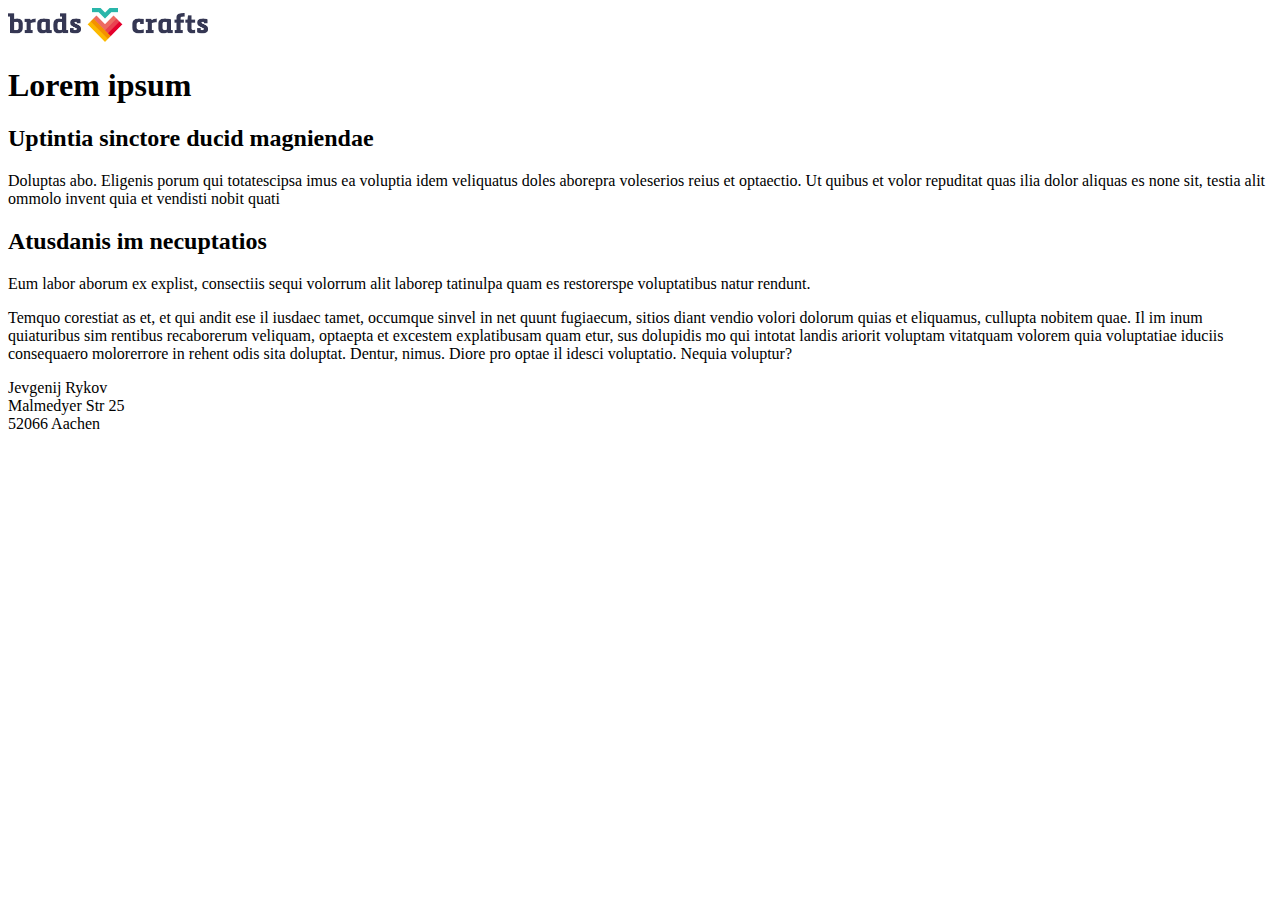
<file: index.html>
<!DOCTYPE HTML>
<html lang="de">
    
    <head>
        <meta charset="utf8">
        <meta name="description" content="Brads and Crafts main page">
        <title>brads and crafts</title>
    </head>

    <body>
        <img src="img/bac_logo.png" alt="brads and crafts logo" width="200">
        <h1>Lorem ipsum</h1>
        <h2>Uptintia sinctore ducid magniendae</h2>
        <p>Doluptas abo. Eligenis porum qui totatescipsa imus ea voluptia idem veliquatus doles aborepra voleserios reius et optaectio. Ut quibus et volor repuditat quas ilia dolor aliquas es none sit, testia alit ommolo invent quia et vendisti nobit quati</p>
        <h2>Atusdanis im necuptatios</h2>
        <p>Eum labor aborum ex explist, consectiis sequi volorrum alit laborep tatinulpa quam es restorerspe voluptatibus natur rendunt.</p>
        <p>Temquo corestiat as et, et qui andit ese il iusdaec tamet, occumque sinvel in net quunt fugiaecum, sitios diant vendio volori dolorum quias et eliquamus, cullupta nobitem quae.
            Il im inum quiaturibus sim rentibus recaborerum veliquam, optaepta et excestem explatibusam quam etur, sus dolupidis mo qui intotat landis ariorit voluptam vitatquam volorem quia voluptatiae iduciis consequaero molorerrore in rehent odis sita doluptat.
Dentur, nimus. Diore pro optae il idesci voluptatio. Nequia voluptur?
        </p>
        <p>
            Jevgenij Rykov<br />
            Malmedyer Str 25<br />
            52066 Aachen
        </p>
    </body>

</html>
</file>
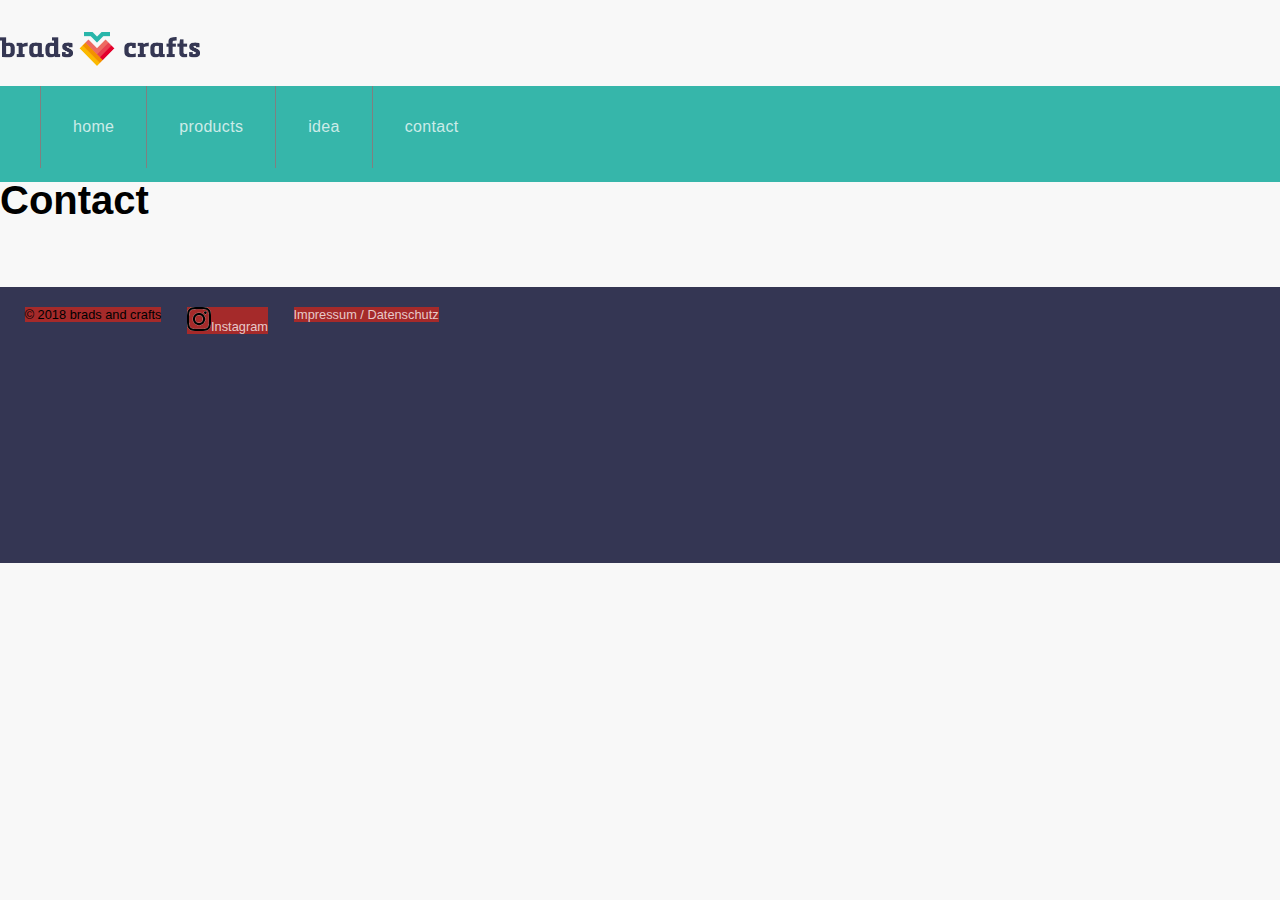
<file: contact.htm>
<!DOCTYPE HTML>
<html lang="de">
    
    <head>
        <meta charset="utf8">
        <meta name="description" content="The story behind the brads and crafts">
        <title>Comntact</title>
        <link rel="stylesheet" href="styles/styles.css">
    </head>

    <body>

        <header>

        <!-- Brads and Crafts Logo-->
        <a href="index.htm"><img src="img/bac_logo.png" alt="brads and crafts logo" width="200"></a>

        <!-- Navigation -->
        <nav role="navigation">
            <ul>
                <li><a href="index.htm" title="Home">home</a></li>
                <li><a href="products.htm" title="Products">products</a></li>
                <li><a href="idea.htm" title="Idea">idea</a></li>
                <li>contact</li>
            </ul>
        </nav>
        
        </header>
    <main>
        <h1>Contact</h1>
    </main>
                <!-- Footer -->
                <footer>
                        <ul>
                            <li>© 2018 brads and crafts</li>
                            <li><a href="https://www.instagram.com/brads_and_crafts/" target="_blank"><img src="img/insta_logo.png" alt="Instagram Logo" width="24">Instagram</a></li>
                            <li><a href="impressum.htm" title="Impressum / Datenschutz">Impressum / Datenschutz</a></li>
                        </ul>
                    </footer>
            

    </body>
</html>
</file>
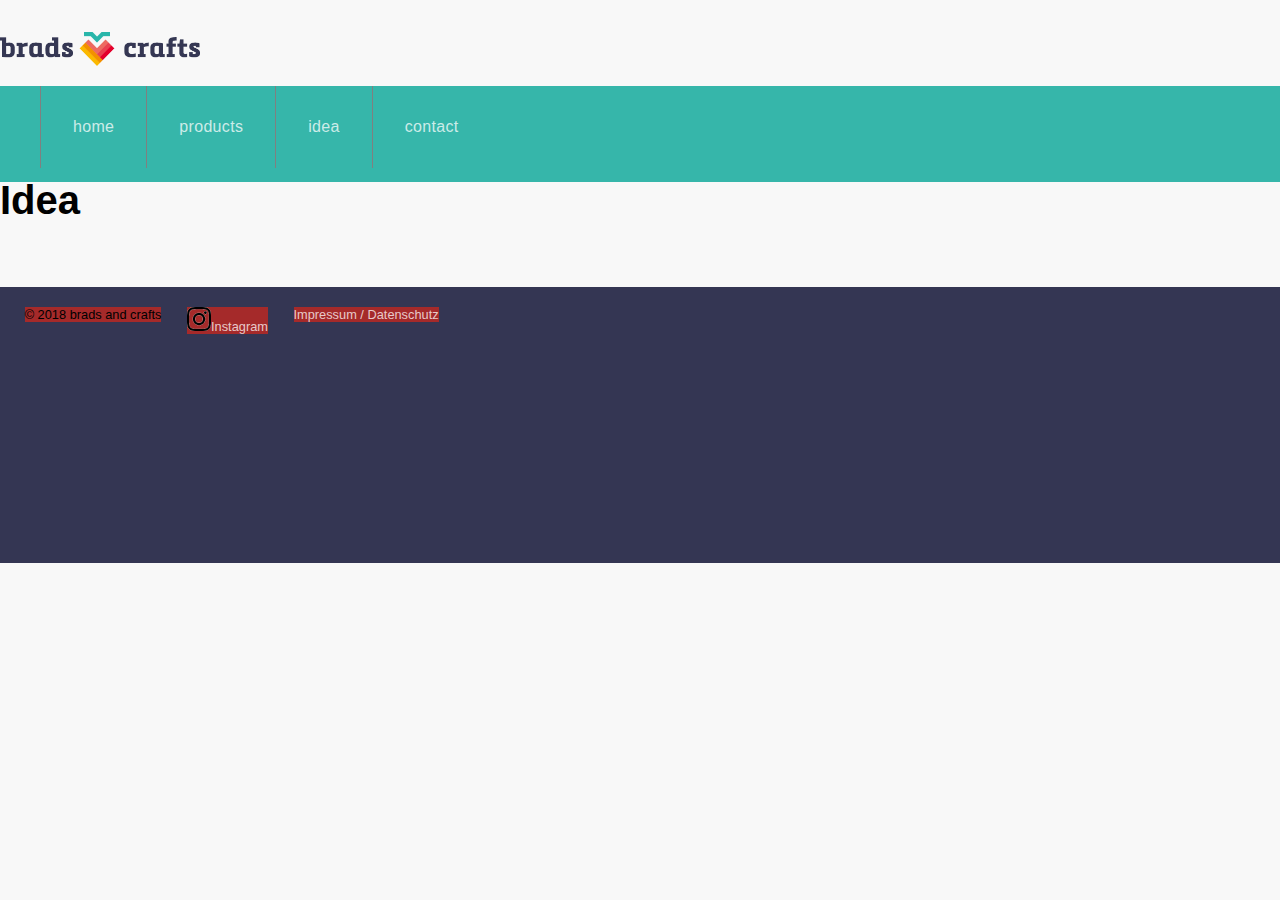
<file: idea.htm>
<!DOCTYPE HTML>
<html lang="de">
    
    <head>
        <meta charset="utf8">
        <meta name="description" content="The story behind the brads and crafts">
        <title>Idea</title>
        <link rel="stylesheet" href="styles/styles.css">
    </head>

    <body>

        <header>

        <!-- Brads and Crafts Logo-->
        <a href="index.htm"><img src="img/bac_logo.png" alt="brads and crafts logo" width="200"></a>

        <!-- Navigation -->
        <nav role="navigation">
            <ul>
                <li><a href="index.htm" title="home">home</a></li>
                <li><a href="products.htm" title="home">products</a></li>
                <li>idea</li>
                <li><a href="contact.htm" title="Contact">contact</a></li>
            </ul>
        </nav>
        
        </header>
    <main>
        <h1>Idea</h1>
    </main>
                <!-- Footer -->
                <footer>
                        <ul>
                            <li>© 2018 brads and crafts</li>
                            <li><a href="https://www.instagram.com/brads_and_crafts/" target="_blank"><img src="img/insta_logo.png" alt="Instagram Logo" width="24">Instagram</a></li>
                            <li><a href="impressum.htm" title="Impressum / Datenschutz">Impressum / Datenschutz</a></li>
                        </ul>
                    </footer>
            

    </body>
</html>
</file>
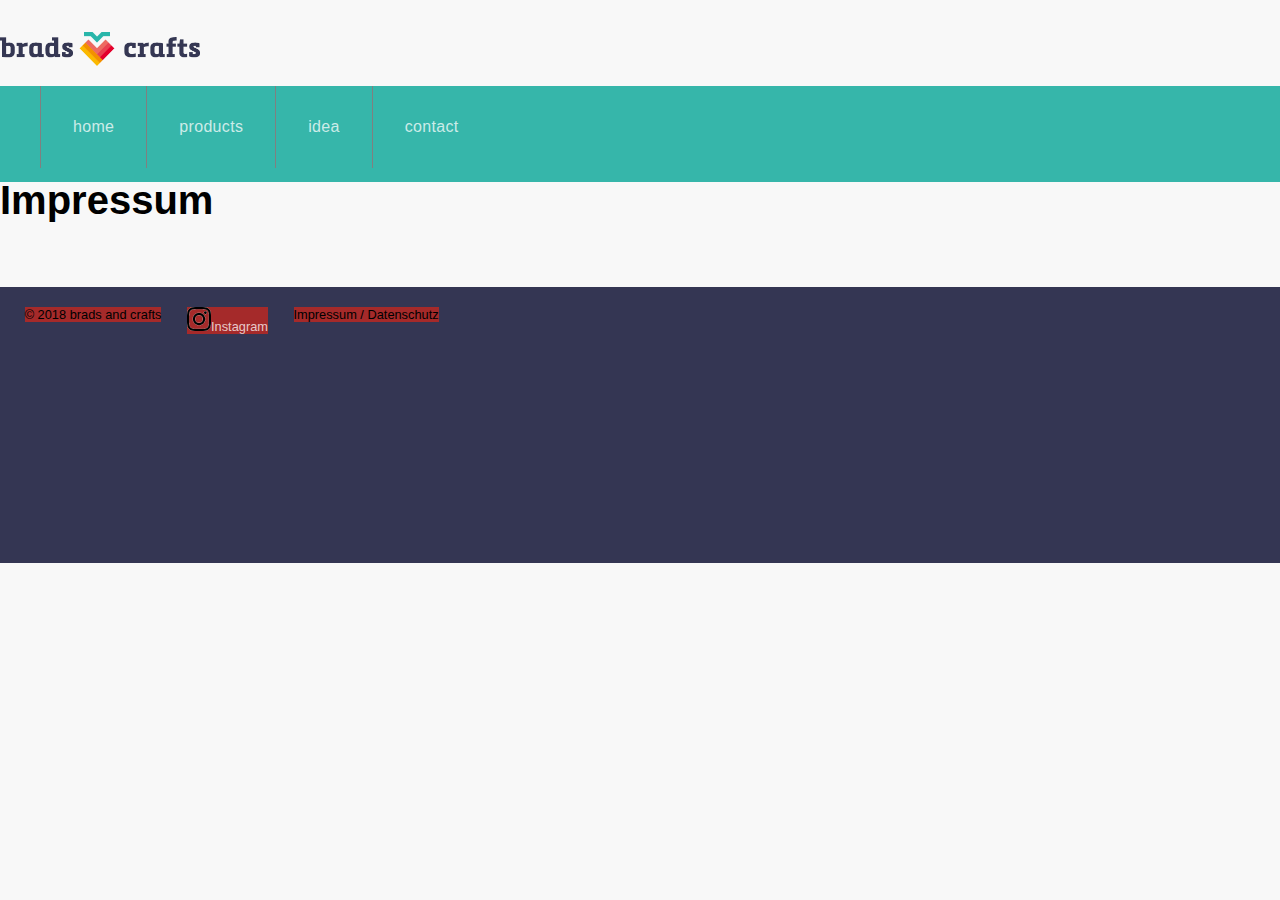
<file: impressum.htm>
<!DOCTYPE HTML>
<html lang="de">
    
    <head>
        <meta charset="utf8">
        <meta name="description" content="Brads and Crafts main page">
        <title>Impressum</title>
        <link rel="stylesheet" href="styles/styles.css">
    </head>

    <body>

        <header>

        <!-- Brads and Crafts Logo-->
        <a href="index.htm"><img src="img/bac_logo.png" alt="brads and crafts logo" width="200"></a>

        <!-- Navigation -->
        <nav role="navigation">
            <ul>
                <li><a href="index.htm">home</a></li>
                <li><a href="products.htm">products</a></li>
                <li><a href="idea.htm">idea</a></li>
                <li><a href="contact.htm">contact</a></li>
            </ul>
        </nav>
        
        </header>

    <main>
        <h1>Impressum</h1>
    </main>
                <!-- Footer -->
                <footer>
                        <ul>
                            <li>© 2018 brads and crafts</li>
                            <li><a href="https://www.instagram.com/brads_and_crafts/" target="_blank"><img src="img/insta_logo.png" alt="Instagram Logo" width="24">Instagram</a></li>
                            <li>Impressum / Datenschutz</li>
                        </ul>
                    </footer>
            

    </body>
</html>
</file>
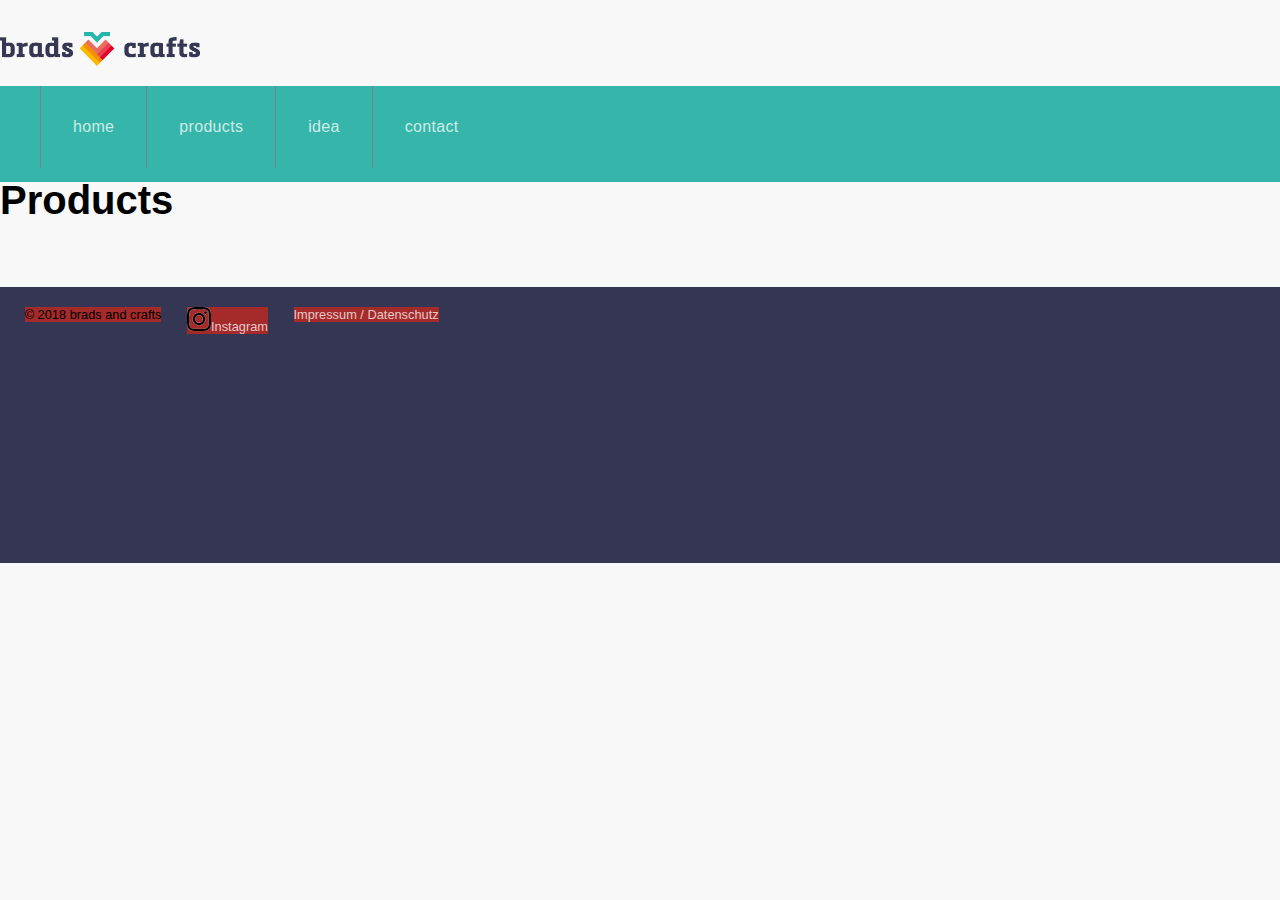
<file: products.htm>
<!DOCTYPE HTML>
<html lang="de">
    
    <head>
        <meta charset="utf8">
        <meta name="description" content="Brads and Crafts main page">
        <title>Products</title>
        <link rel="stylesheet" href="styles/styles.css">
    </head>

    <body>

        <header>

        <!-- Brads and Crafts Logo-->
        <img class="bac_logo" src="img/bac_logo.png" alt="brads and crafts logo" width="200">

        <!-- Navigation -->
        <nav id="navigation" role="navigation">
            <ul>
                <li><a href="index.htm" title="home">home</a></li>
                <li>products</li>
                <li><a href="idea.htm" title="Idea">idea</a></li>
                <li><a href="contact.htm" title="Contact">contact</a></li>
            </ul>
        </nav>
        
        </header>
    <main>
        <h1>Products</h1>
    </main>
                <!-- Footer -->
                <footer>
                        <ul>
                            <li>© 2018 brads and crafts</li>
                            <li><a href="https://www.instagram.com/brads_and_crafts/" target="_blank"><img src="img/insta_logo.png" alt="Instagram Logo" width="24">Instagram</a></li>
                            <li><a href="impressum.htm" title="Impressum / Datenschutz">Impressum / Datenschutz</a></li>
                        </ul>
                    </footer>
    

    </body>
</html>
</file>
<file: styles/styles.css>
/* global */

body {
    font-family: sans-serif;
    margin: 0;
    background: #F8F8F8;
}

header {
    margin-top: 2em;
}

.contwrap, .navlist {
    width: 80%;
    max-width: 1024px;
    margin: 0 auto;
}

a {
    text-decoration: none;
}

/* navigation */

nav {
    height: 96px;
    background-color: #36B6AA;
    margin: 1em 0;
    font-weight: 300;
    letter-spacing: .02em;
}

nav li {
    color: rgba(255, 255, 255, 0.75);
    padding: 2em;
    border-left: 1px solid grey;
    height: 100%;
    float: left;
    list-style: none;
}

a {
    text-decoration: none;
    color: rgba(255, 255, 255, 0.75);
}

a:visited {
    color: rgba(255, 255, 255, 0.75);
}

nav li a:hover {
    color: #36B6AA;
    background: #F8F8F8;
}

/* rest */

h1, h2, nav {
    font-family: "metronic slab", Arial, Helvetica, sans-serif;
}

h1 {
    color: black;
    font-size: 2.5em;
    font-weight: bold;
    margin: -0.5em 0 0.5em 0;
}

h2 {
    font-size:1.4em;
    font-weight: 300;
    color:#36B6AA;
    margin: -0.5em 0 1em 0;
}

p {
    color: #646464;
    line-height: 1.3;
}

article {
    background: white;
    padding: 2em;
    margin-bottom: 2em;
    border-radius: 6px;
    border: 1px solid rgba(0, 0, 0, 0.1);
}

/* footer */

footer {
    height: 256px;
    margin-top: 64px;
    padding-top: 20px;
    font-size: 0.8em;
    background-color: #343653;
}

footer p {
    float: right;
    color: rgba(255, 255, 255, 0.6);
    background-color: #36B6AA;
}

footer li {
    margin-left: 2em;
    background-color: brown;
    float: left;
}

footer ul {
    margin: 0em 0em 0em -3.2em;
    list-style: none;
}
</file>
